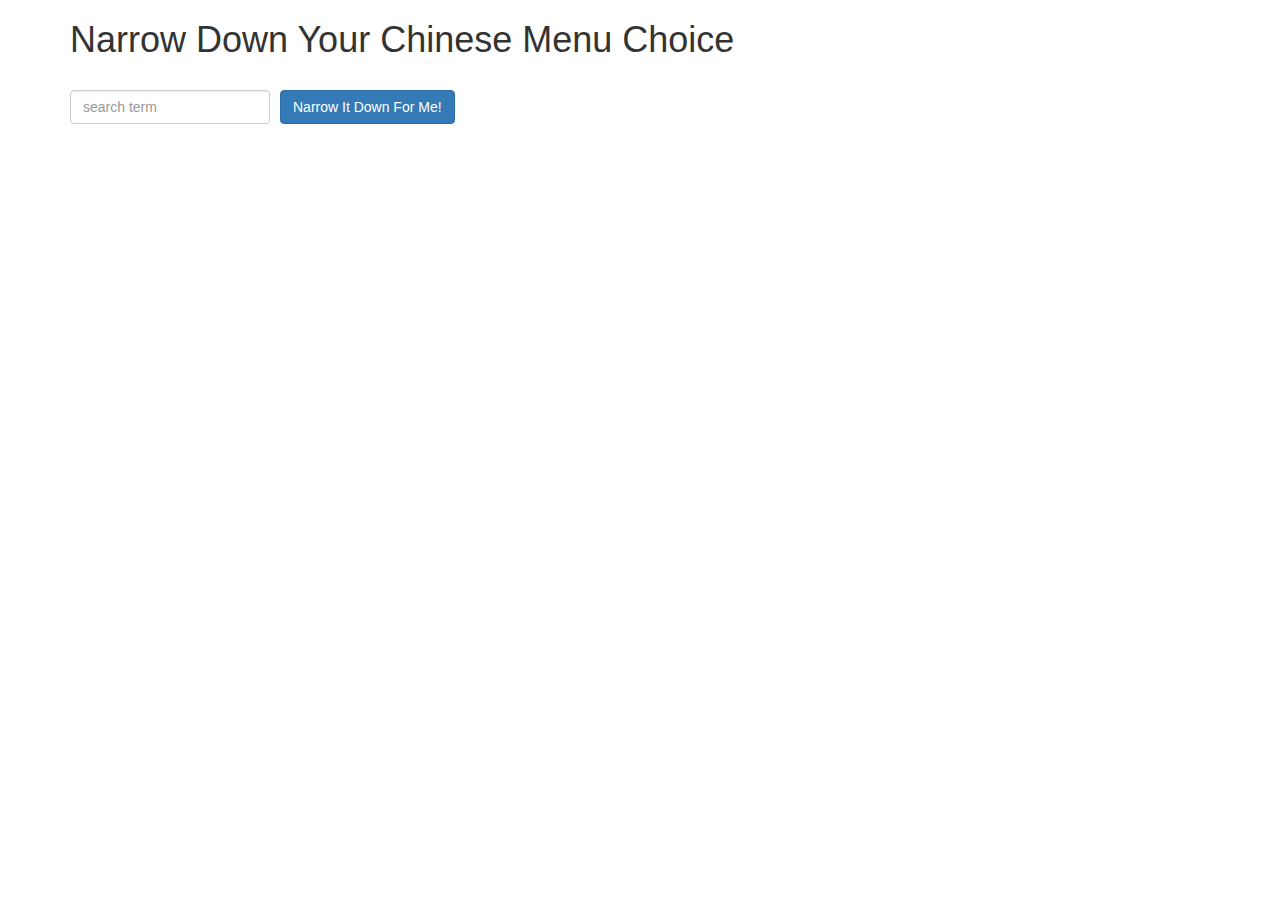
<file: module3/index.html>
<!doctype html>
<html lang="en">
  <head>
    <title>Narrow Down Your Menu Choice</title>
    <meta name="viewport" content="width=device-width, initial-scale=1">
    <link rel="stylesheet" href="styles/bootstrap.min.css">
    <link rel="stylesheet" href="styles/styles.css">
  </head>
<body ng-app='NarrowItDownApp'>
   <div ng-controller='NarrowItDownController as list' class="container">
    <h1>Narrow Down Your Chinese Menu Choice</h1>

    <div class="form-group">
      <input type="text" ng-model="list.searchTerm" placeholder="search term" class="form-control">
    </div>
    <div class="form-group narrow-button">
      <button class="btn btn-primary" ng-click="list.narrowItem(list.searchTerm);">Narrow It Down For Me!</button>
    </div>
    <br><br><br>
    <div ng-if="list.found.length === 0" class="emptyMessage">Nothing found</div>

    <found-items
      found="list.found"
      on-remove="list.removeItem(itemKey)"></found-items>
  </div>

  <script src="angular.min.js"></script>
  <script src="app.js"></script>
</body>
</html>
</file>
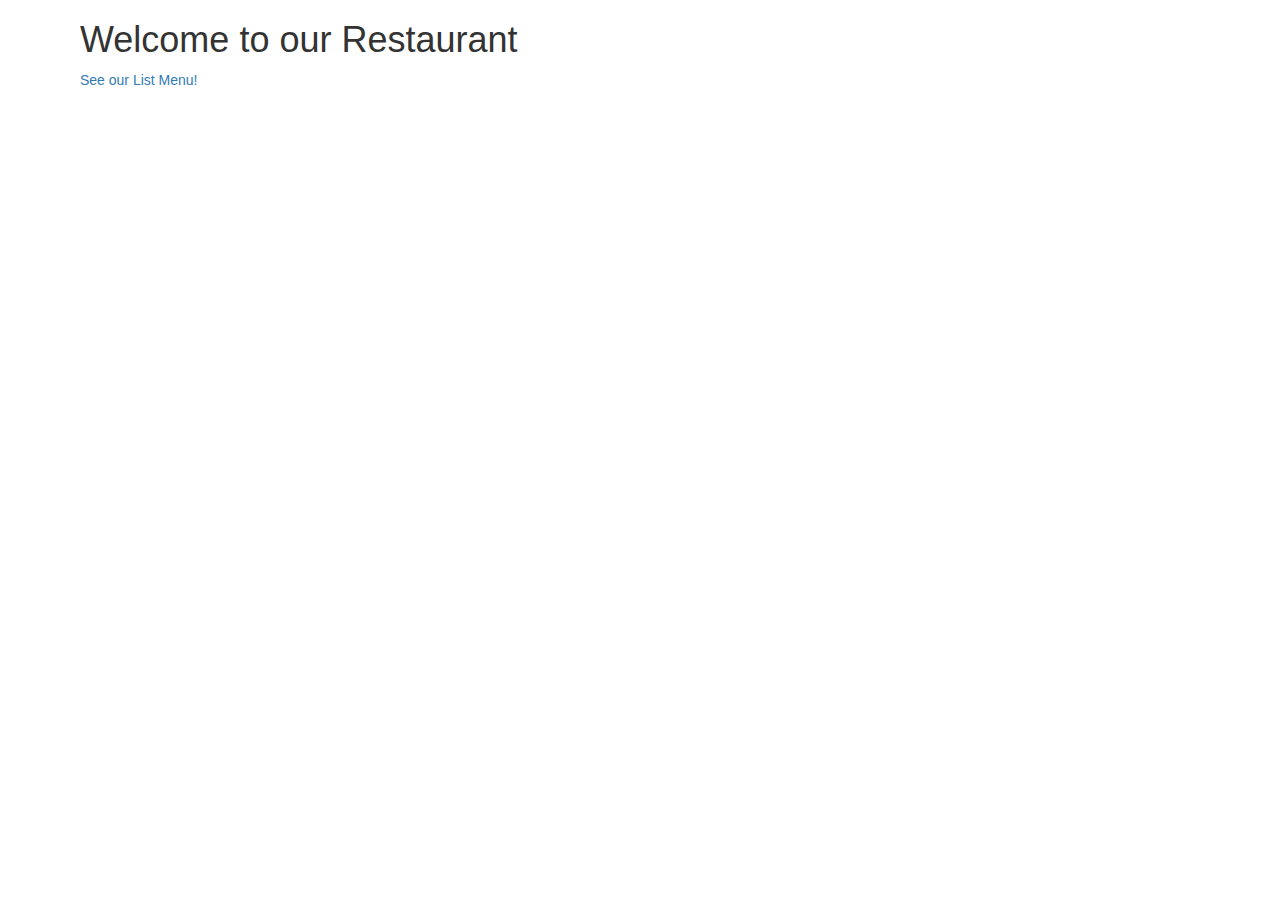
<file: module4/index.html>
<!DOCTYPE html>
<html ng-app='MenuApp'>
  <head>
    <meta charset="utf-8">
    <link rel="stylesheet" href="css/styles.css">
    <link rel="stylesheet" href="css/bootstrap.min.css">
    <title>Menu REST App</title>
  </head>
  <body>
    <h1>Welcome to our Restaurant</h1>

    <ui-view></ui-view>

    <!-- Libraries -->
    <script src="lib/angular.min.js"></script>
    <script src="lib/angular-ui-router.min.js"></script>

    <!-- Modules -->
    <script src="src/data.module.js"></script>
    <script src="src/menu/menuapp.module.js"></script>

    <!-- Routes -->
    <script src="src/routes.js"></script>

    <!-- Data -->
    <script src="src/menudata.service.js"></script>

    <!-- Menu -->
    <script src="src/menu/categories.component.js"></script>
    <script src="src/menu/items.component.js"></script>
    <script src="src/menu/categories.controller.js"></script>
    <script src="src/menu/items.controller.js"></script>

  </body>
</html>
</file>
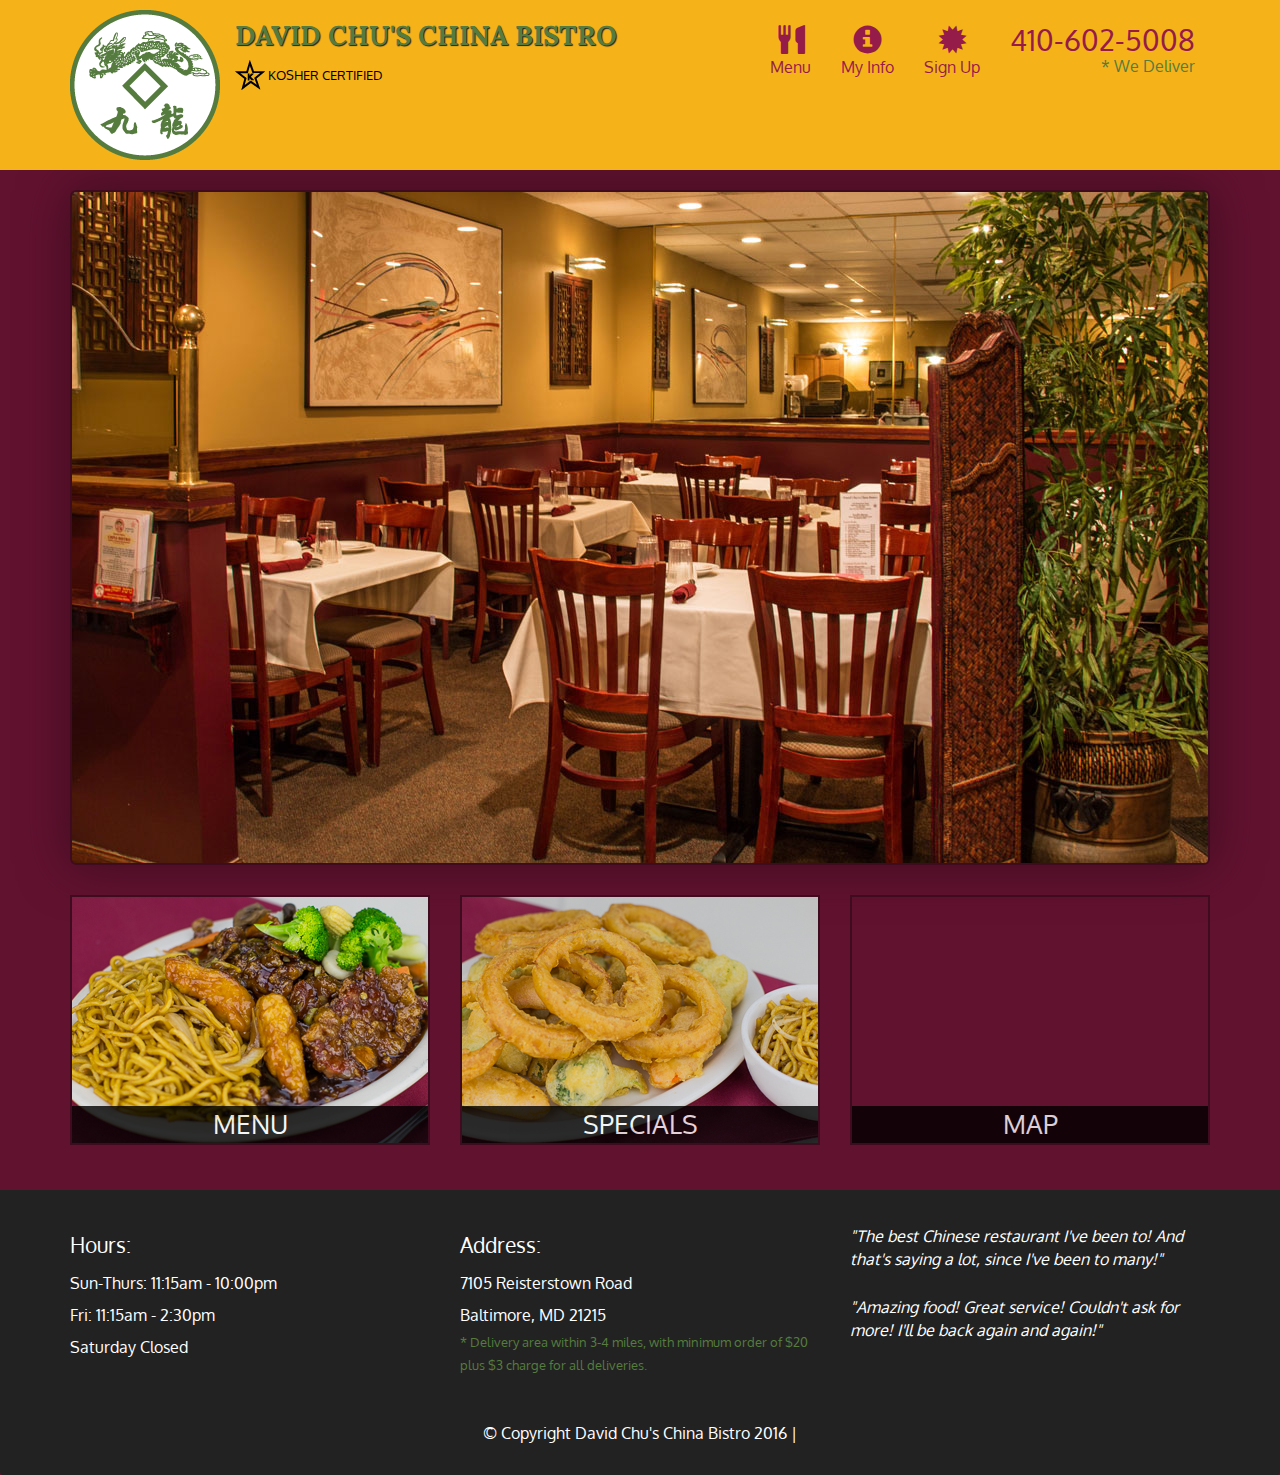
<file: module5/index.html>
<!DOCTYPE html>
<html lang="en">
  <head>
    <meta charset="utf-8">
    <meta http-equiv="X-UA-Compatible" content="IE=edge">
    <meta name="viewport" content="width=device-width, initial-scale=1">
    <title>David Chu's China Bistro</title>
    <link href='https://fonts.googleapis.com/css?family=Oxygen:400,300,700' rel='stylesheet' type='text/css'>
    <link href='https://fonts.googleapis.com/css?family=Lora' rel='stylesheet' type='text/css'>
    <link rel="stylesheet" href="css/bootstrap.min.css">
    <link rel="stylesheet" href="css/restaurant.css">
    <link rel="stylesheet" href="css/common.css">
  </head>
  <body ng-app="restaurant" ng-strict-di>

    <!-- Fixed position loading indicator -->
    <loading class="loading-indicator"></loading>

    <header>
      <nav id="header-nav" class="navbar navbar-default">
        <div class="container">
          <div class="navbar-header">
            <a href="index.html" class="pull-left visible-md visible-lg">
              <div id="logo-img" alt="Logo image"></div>
            </a>

            <div class="navbar-brand">
              <a href="index.html"><h1>David Chu's China Bistro</h1></a>
              <p>
              <img src="images/star-k-logo.png" alt="Kosher certification">
              <span>Kosher Certified</span>
              </p>
            </div>

            <button id="navbarToggle" type="button" class="navbar-toggle collapsed" data-toggle="collapse" data-target="#collapsable-nav" aria-expanded="false">
              <span class="sr-only">Toggle navigation</span>
              <span class="icon-bar"></span>
              <span class="icon-bar"></span>
              <span class="icon-bar"></span>
            </button>
          </div>

          <div id="collapsable-nav" class="collapse navbar-collapse">
            <ul id="nav-list" class="nav navbar-nav navbar-right">
              <li id="navHomeButton" class="visible-xs">
                <a href="index.html">
                  <span class="glyphicon glyphicon-home"></span> Home</a>
              </li>
              <li id="navMenuButton" ui-sref-active="active">
                <a ui-sref="public.menu">
                  <span class="glyphicon glyphicon-cutlery"></span><br class="hidden-xs"> Menu</a>
              </li>
              <li>
                <a ui-sref="newsletter.myinfo">
                  <span class="glyphicon glyphicon-info-sign"></span><br class="hidden-xs"> My Info</a>
              </li>
              <li>
                <a ui-sref="newsletter.signup">
                  <span class="glyphicon glyphicon-certificate"></span><br class="hidden-xs"> Sign Up</a>
              </li>
              <li id="phone" class="hidden-xs">
                <a href="tel:410-602-5008">
                  <span>410-602-5008</span></a><div>* We Deliver</div>
              </li>
            </ul><!-- #nav-list -->
          </div><!-- .collapse .navbar-collapse -->
        </div><!-- .container -->
      </nav><!-- #header-nav -->
    </header>

    <div id="call-btn" class="visible-xs">
      <a class="btn" href="tel:410-602-5008">
        <span class="glyphicon glyphicon-earphone"></span>
        410-602-5008
      </a>
    </div>
    <div id="xs-deliver" class="text-center visible-xs">* We Deliver</div>

    <ui-view>
      <div class="text-center initial-loading">
        <h2>Loading Site...</h2>
      </div>
    </ui-view>

    <footer class="panel-footer">
      <div class="container">
        <div class="row">
          <section id="hours" class="col-sm-4">
            <span>Hours:</span><br>
            Sun-Thurs: 11:15am - 10:00pm<br>
            Fri: 11:15am - 2:30pm<br>
            Saturday Closed
            <hr class="visible-xs">
          </section>
          <section id="address" class="col-sm-4">
            <span>Address:</span><br>
            7105 Reisterstown Road<br>
            Baltimore, MD 21215
            <p>* Delivery area within 3-4 miles, with minimum order of $20 plus $3 charge for all deliveries.</p>
            <hr class="visible-xs">
          </section>
          <section id="testimonials" class="col-sm-4">
            <p>"The best Chinese restaurant I've been to! And that's saying a lot, since I've been to many!"</p>
            <p>"Amazing food! Great service! Couldn't ask for more! I'll be back again and again!"</p>
          </section>
        </div>
        <div class="text-center">
          &copy; Copyright David Chu's China Bistro 2016 |
          <!-- <a ui-sref="admin.auth">Admin</a></div> -->
      </div>
    </footer>

    <!-- Libs -->
    <script src="lib/jquery-2.1.4.min.js"></script>
    <script src="lib/bootstrap.min.js"></script>
    <script src="lib/angular.min.js"></script>
    <script src="lib/angular-ui-router.min.js"></script>

    <!-- Main Restaurant Module -->
    <script src="src/restaurant.module.js"></script>

    <!-- Common Module -->
    <script src="src/common/common.module.js"></script>
    <script src="src/common/loading/loading.component.js"></script>
    <script src="src/common/loading/loading.interceptor.js"></script>
    <script src="src/common/menu.service.js"></script>

    <!-- Public Module -->
    <script src="src/public/public.module.js"></script>
    <script src="src/public/public.routes.js"></script>
    <script src="src/public/menu/menu.controller.js"></script>
    <script src="src/public/menu-category/menu-category.component.js"></script>
    <script src="src/public/menu-items/menu-items.controller.js"></script>
    <script src="src/public/menu-item/menu-item.component.js"></script>

    <!-- ADMIN SITE -->
    <!--Application files -->

    <!-- Newsletter Module -->
    <script src="src/newsletter/newsletter.module.js"></script>
    <script src="src/newsletter/newsletter.routes.js"></script>


    <script src="src/newsletter/user.service.js"></script>
    <script src="src/newsletter/sign-up.controller.js"></script>
    <script src="src/newsletter/my-info.controller.js"></script>



  </body>

</html>
</file>
<file: module3/styles/styles.css>
h1 {
  margin-bottom: 30px;
}
input[type="text"] {
  width: 200px;
  float: left;
}
.narrow-button {
  float: left;
  margin-left: 10px;
}
.loader {
  display: none;
  margin-left: 5px;
  font-size: 10px;
  float: left;
  border-top: 1.1em solid rgba(147, 147, 147, 0.2);
  border-right: 1.1em solid rgba(147, 147, 147, 0.2);
  border-bottom: 1.1em solid rgba(147, 147, 147, 0.2);
  border-left: 1.1em solid #676767;
  -webkit-transform: translateZ(0);
  -ms-transform: translateZ(0);
  transform: translateZ(0);
  -webkit-animation: load8 1.1s infinite linear;
  animation: load8 1.1s infinite linear;
}
.loader,
.loader:after {
  border-radius: 50%;
  width: 3em;
  height: 3em;
}
@-webkit-keyframes load8 {
  0% {
    -webkit-transform: rotate(0deg);
    transform: rotate(0deg);
  }
  100% {
    -webkit-transform: rotate(360deg);
    transform: rotate(360deg);
  }
}
@keyframes load8 {
  0% {
    -webkit-transform: rotate(0deg);
    transform: rotate(0deg);
  }
  100% {
    -webkit-transform: rotate(360deg);
    transform: rotate(360deg);
  }
}
</file>
<file: module4/css/styles.css>
body {
  font-size: 1.2em;
  display: inline-block;
  text-align: left;
  padding-left: 80px;
}

.error {
  color: red;
  font-weight: bold;
  display: none;
}

.loading-icon {
  position: absolute;
  left: 50%;
  top: 10px;
}

li[ui-sref]:hover {
  display: inline-block;
  cursor: pointer;
  border: solid black 1px;
  padding-left: 5px;
  padding-right: 5px;
}
</file>
<file: module5/css/restaurant.css>
body {
  font-size: 16px;
  color: #fff;
  background-color: #61122f;
  font-family: 'Oxygen', sans-serif;
}

.initial-loading {
  margin-top: 60px;
}

/** HEADER **/
#header-nav {
  background-color: #f6b319;
  border-radius: 0;
  border: 0;
}

#logo-img {
  background: url('../images/restaurant-logo_large.png') no-repeat;
  width: 150px;
  height: 150px;
  margin: 10px 15px 10px 0;
}

.navbar-brand {
  padding-top: 25px;
}
.navbar-brand h1 { /* Restaurant name */
  font-family: 'Lora', serif;
  color: #557c3e;
  font-size: 1.5em;
  text-transform: uppercase;
  font-weight: bold;
  text-shadow: 1px 1px 1px #222;
  margin-top: 0;
  margin-bottom: 0;
  line-height: .75;
}
.navbar-brand a:hover, .navbar-brand a:focus {
  text-decoration: none;
}
.navbar-brand p { /* Kosher cert */
  color: #000;
  text-transform: uppercase;
  font-size: .7em;
  margin-top: 15px;
}
.navbar-brand p span { /* Star-K */
  vertical-align: middle;
}

#nav-list {
  margin-top: 10px;
}
#nav-list a {
  color: #951C49;
  text-align: center;
}
#nav-list a:hover {
  background: #E7E7E7;
}
#nav-list a span {
  font-size: 1.8em;
}

#phone {
  margin-top: 5px;
}
#phone a { /* Phone number */
  text-align: right;
  padding-bottom: 0;
}
#phone div { /* We Deliver */
  color: #557c3e;
  text-align: right;
  padding-right: 15px;
}

.navbar-header button.navbar-toggle, .navbar-header .icon-bar {
  border: 1px solid #61122f;
}
.navbar-header button.navbar-toggle {
  clear: both;
  margin-top: -30px;
}
/* END HEADER */

/* FOOTER */
.panel-footer {
  margin-top: 30px;
  padding-top: 35px;
  padding-bottom: 30px;
  background-color: #222;
  border-top: 0;
}
.panel-footer div.row {
  margin-bottom: 35px;
}
#hours, #address {
  line-height: 2;
}
#hours > span, #address > span {
  font-size: 1.3em;
}
#address p {
  color: #557c3e;
  font-size: .8em;
  line-height: 1.8;
}
#testimonials {
  font-style: italic;
}
#testimonials p:nth-child(2) {
  margin-top: 25px;
}
a[ui-sref="admin.auth"] {
  color: #fff;
}
/* END FOOTER */

/********** Medium devices only **********/
@media (min-width: 992px) and (max-width: 1199px) {
  /* Header */
  #logo-img {
    background: url('../images/restaurant-logo_medium.png') no-repeat;
    width: 100px;
    height: 100px;
    margin: 5px 5px 5px 0;
  }
  /* End Header */
}


/********** Extra small devices only **********/
@media (max-width: 767px) {
  /* Header */
  .navbar-brand {
    padding-top: 10px;
    height: 80px;
  }
  .navbar-brand h1 { /* Restaurant name */
    padding-top: 10px;
    font-size: 5vw; /* 1vw = 1% of viewport width */
  }
  .navbar-brand p { /* Kosher cert */
    font-size: .6em;
    margin-top: 12px;
  }
  .navbar-brand p img { /* Star-K */
    height: 20px;
  }

  #collapsable-nav a { /* Collapsed nav menu text */
    font-size: 1.2em;
  }
  #collapsable-nav a span { /* Collapsed nav menu glyph */
    font-size: 1em;
    margin-right: 5px;
  }

  #call-btn > a {
    font-size: 1.5em;
    display: block;
    margin: 0 20px;
    padding: 10px;
    border: 2px solid #fff;
    background-color: #f6b319;
    color: #951c49;
  }
  #xs-deliver {
    margin-top: 5px;
    font-size: .7em;
    letter-spacing: .1em;
    text-transform: uppercase;
  }
  /* End Header */

  /* Footer */
  .panel-footer section {
    margin-bottom: 30px;
    text-align: center;
  }
  .panel-footer section:nth-child(3) {
    margin-bottom: 0; /* margin already exists on the whole row */
  }
  .panel-footer section hr {
    width: 50%;
  }
  /* End Footer */
}


/********** Super extra small devices Only :-) (e.g., iPhone 4) **********/
@media (max-width: 479px) {
  /* Header */
  .navbar-brand h1 { /* Restaurant name */
    padding-top: 5px;
    font-size: 6vw;
  }
  /* End Header */
}
</file>
<file: module5/css/common.css>
.loading-indicator {
    display: block;
    width: 70px;
    position: fixed;
    left: 0;
    right: 0;
    margin: 0 auto;
    top: 40%;
    z-index: 100;
    background-color: #FFF;
}

.loading-indicator img {
    width: 70px;
    background-color: #FFF;
}

.ui-view-placeholder {
    margin-top: 60px;
}
</file>
